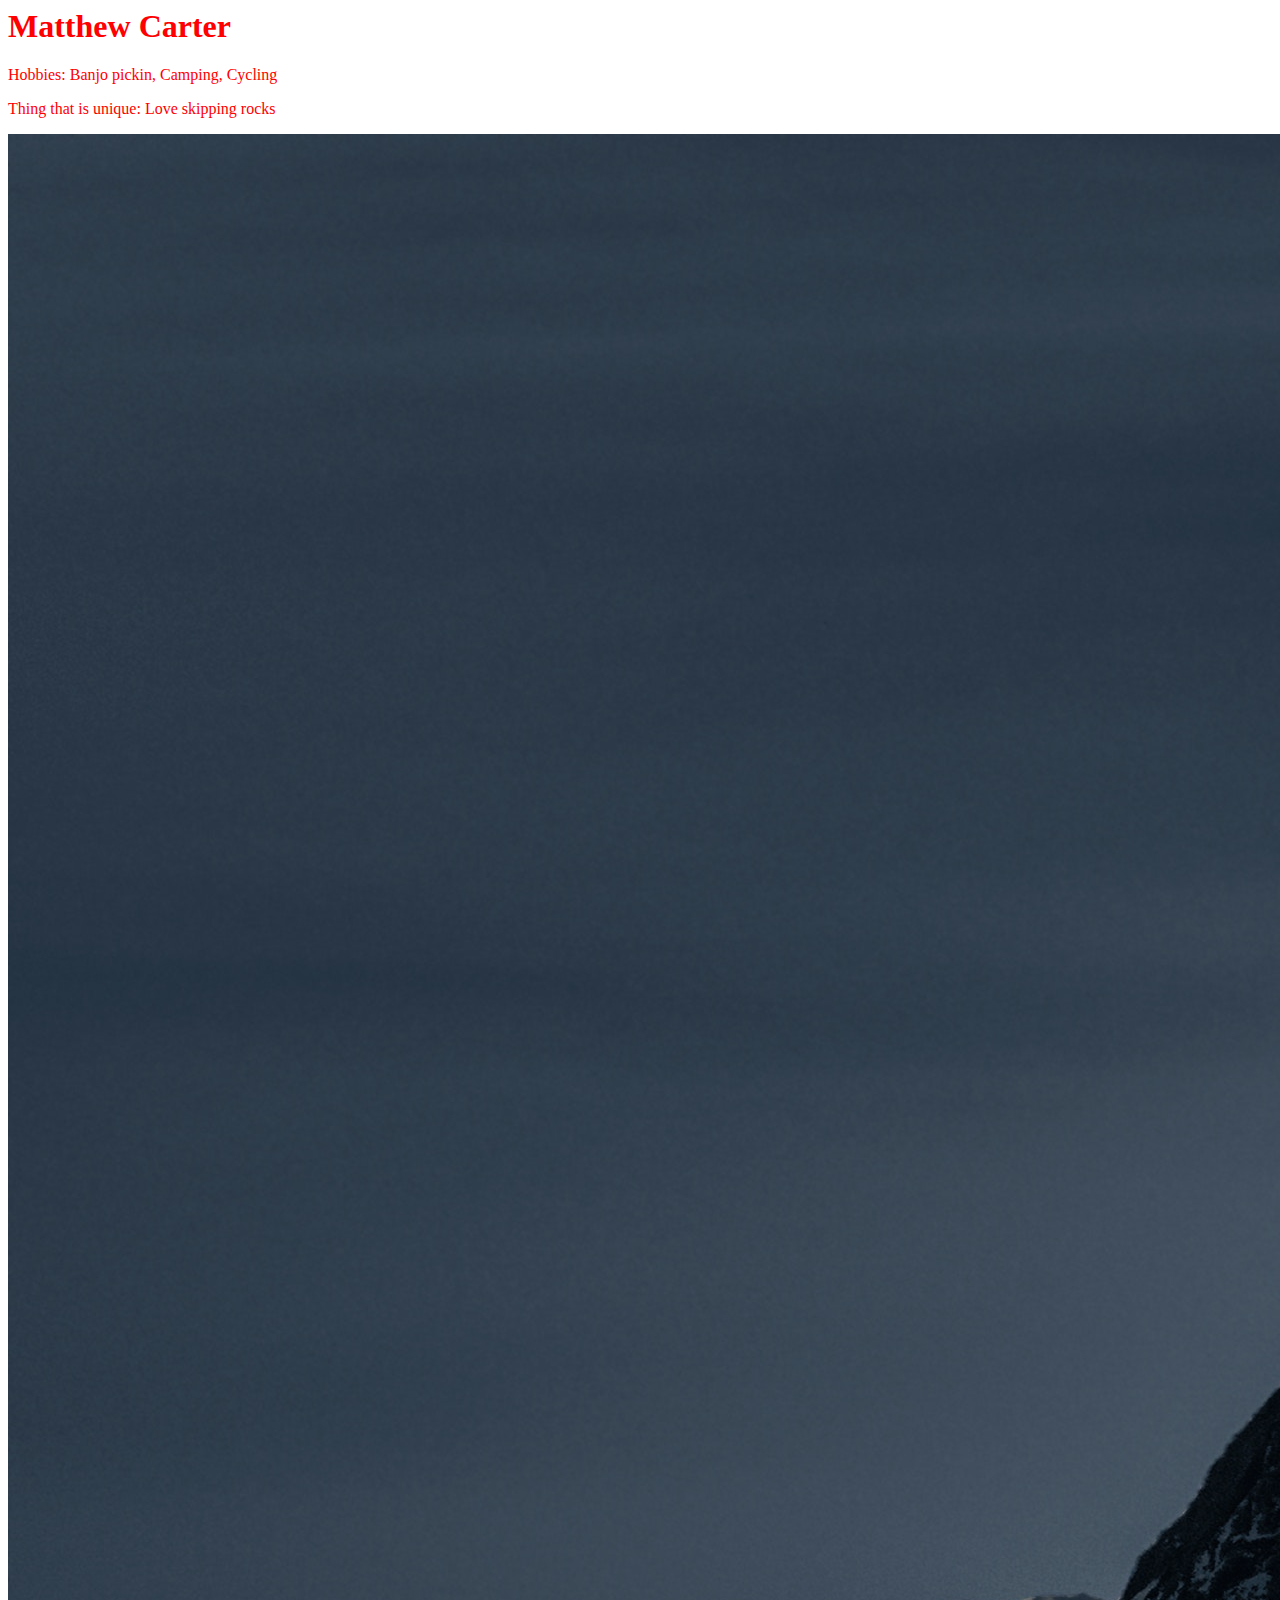
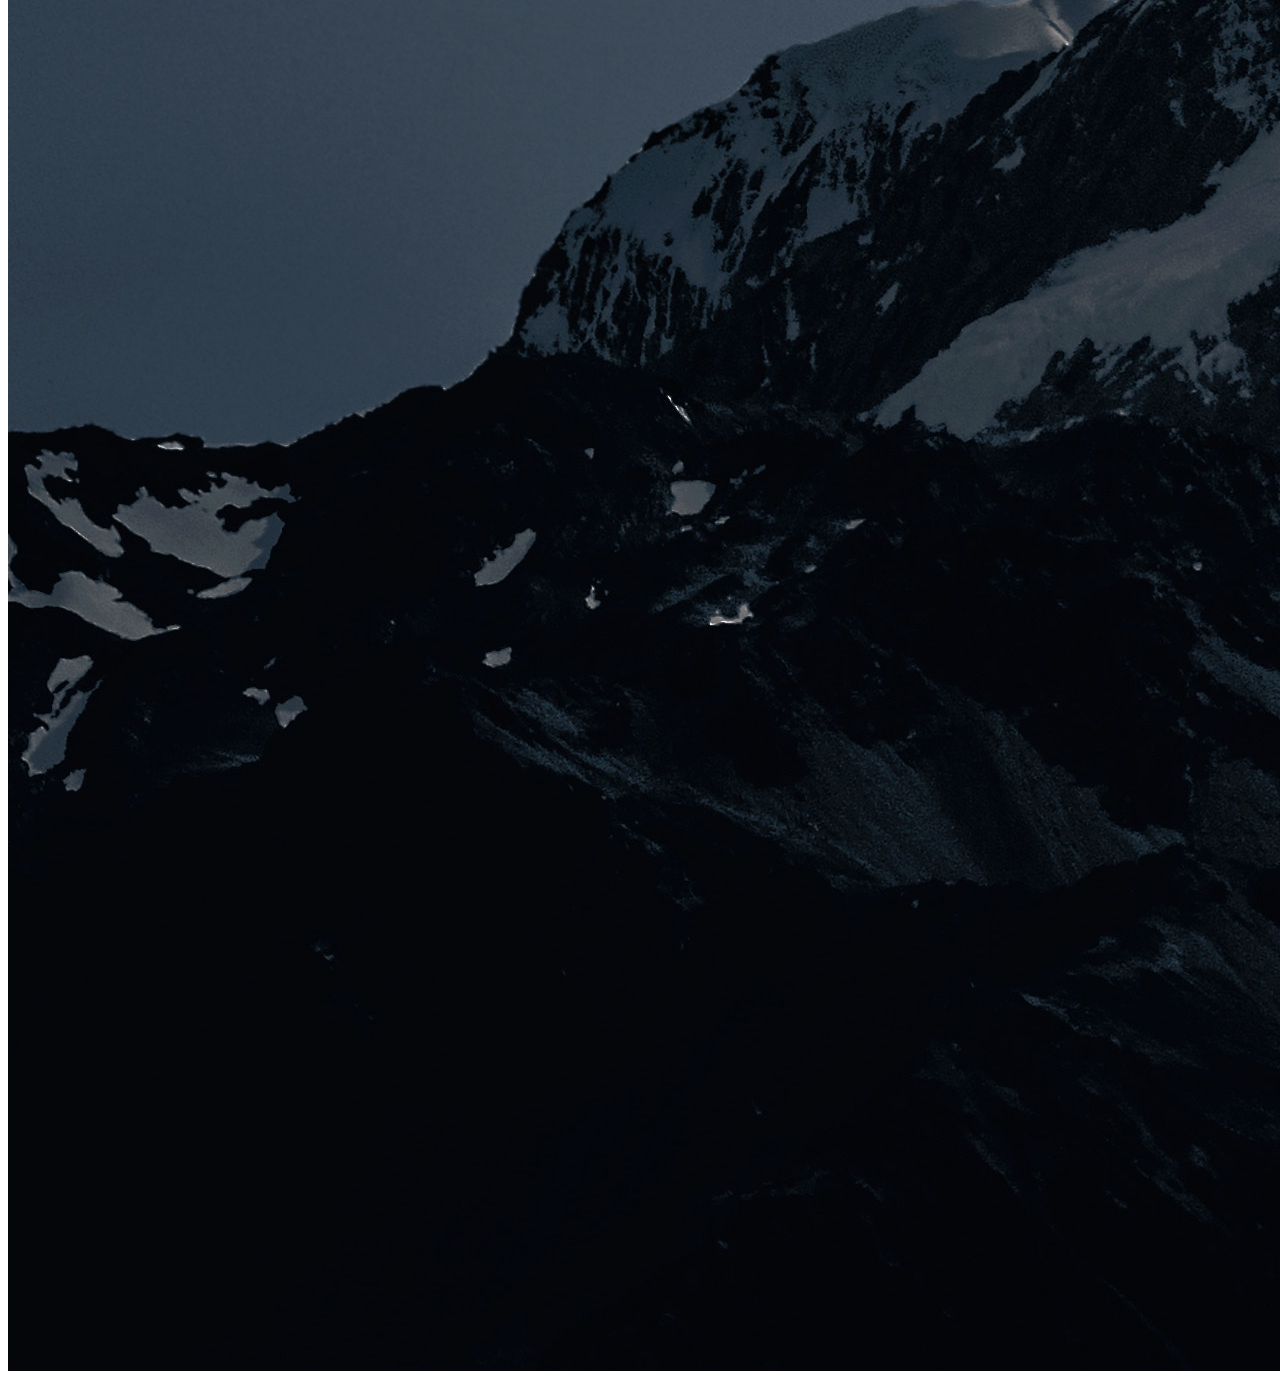
<file: index.html>
<html>
  <head>
    <title>Mr. Carters Corner</title>
    <link rel="stylesheet" href="./style.css">
  </head>
  <body>
    <h1>Matthew Carter</h1>
    <p>Hobbies: Banjo pickin, Camping, Cycling</p>
    <p>Thing that is unique: Love skipping rocks</p>
    <img src="./tyler-lastovich-1482288-unsplash (1).jpg">

  </body>
</html>
</file>
<file: style.css>
body {
color: red;
}
text-align: center;
img {
    width 25%
}
</file>
